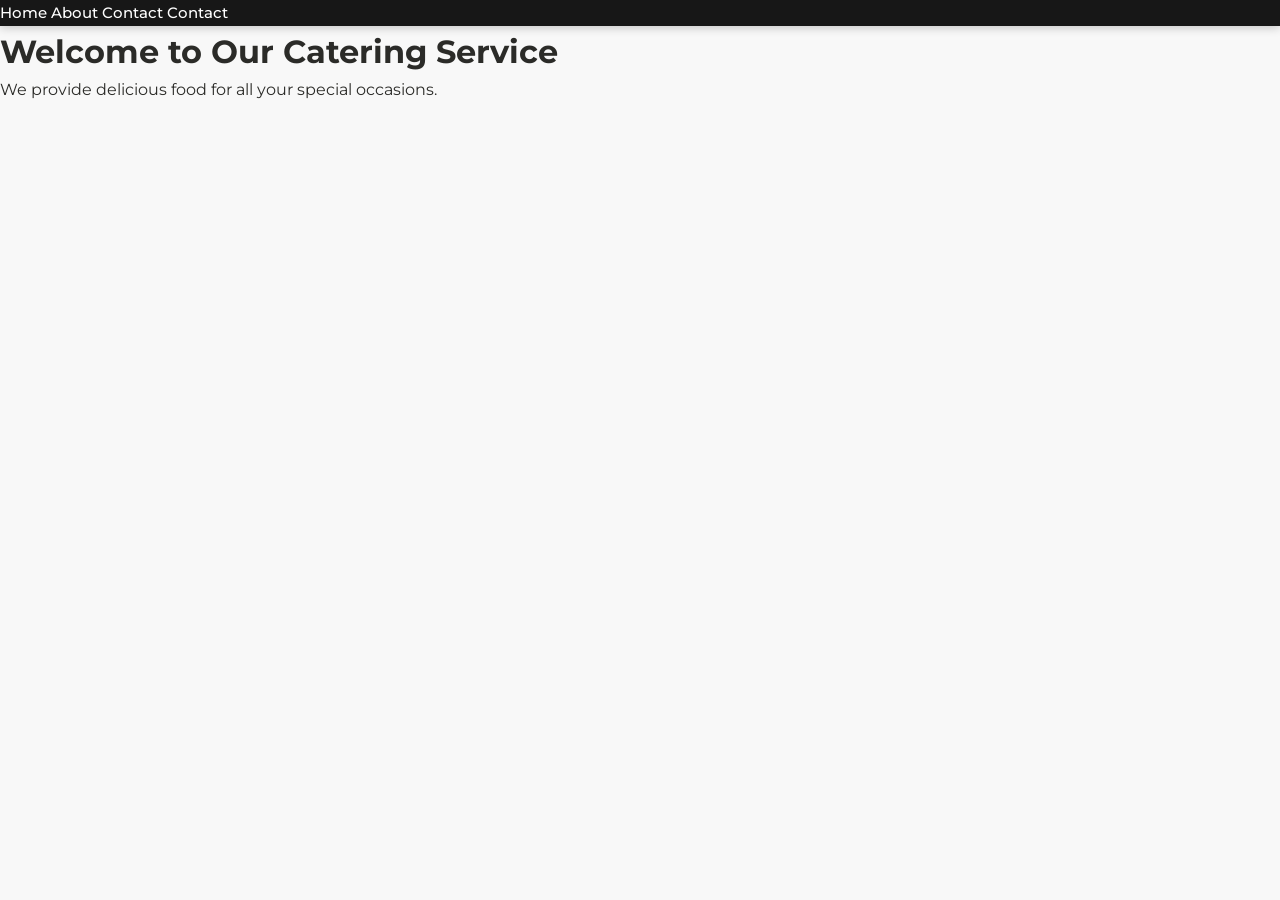
<file: front-end/pages/index.html>
<!DOCTYPE html>
<html lang="en">
<head>
    <meta charset="UTF-8">
    <meta name="viewport" content="width=device-width, initial-scale=1.0">
    <link rel="stylesheet" href="../styles/mobile.css">
    <title>Home</title>
</head>
<body>
    <div id="navbar">
        <a href="#" class="montserrat-nav">Home</a>
        <a href="#" class="montserrat-nav">About</a>
        <a href="#" class="montserrat-nav">Contact</a>
        <a href="#" class="montserrat-nav">Contact</a>
    </div>
    <main>
        <h1>Welcome to Our Catering Service</h1>
        <p>We provide delicious food for all your special occasions.</p>
    </main>
</body>
</html>
</file>
<file: front-end/styles/mobile.css>
@import url('https://fonts.googleapis.com/css2?family=Montserrat:wght@300;400;600;700&display=swap');

:root {
    --dark: #171717;
    --charcoal: #2b2b28;
    --gold: #E3B04B;
    --cream: #F1D6AB;
    --light: #F8F8F8;
    --text-dark: #2b2b28;
    --text-light: #ffffff;
    --max-width: 1100px;
    --radius: 12px;
    --transition: all 0.3s ease;
}

*,
*::before,
*::after {
    box-sizing: border-box;
    margin: 0;
    padding: 0;
}

html {
    scroll-behavior: smooth;
    width: 100%;
    max-width: 100%;
    overflow-x: hidden;
}

body {
    font-family: 'Montserrat', sans-serif;
    line-height: 1.6;
    color: var(--text-dark);
    background-color: var(--light);
    width: 100%;
    max-width: 100%;
    overflow-x: hidden;
}

img,
iframe,
video {
    max-width: 100%;
    display: block;
}

#contact-top {
    background-color: var(--charcoal);
    color: var(--text-light);
    display: flex;
    justify-content: center;
    gap: 25px;
    padding: 8px 15px;
    font-size: 14px;
    text-align: center;
    flex-wrap: wrap;
}

#navbar {
    position: sticky;
    top: 0;
    z-index: 1000;
    background-color: var(--dark);
    box-shadow: 0 2px 10px rgba(0,0,0,0.2);
    width: 100%;
}

#navbar ul {
    list-style: none;
    display: flex;
    justify-content: center;
    gap: 20px;
    padding: 15px 10px;
    margin: 0;
    flex-wrap: wrap;
}

#navbar a {
    color: var(--text-light);
    text-decoration: none;
    font-weight: 500;
    transition: var(--transition);
    position: relative;
    font-size: 15px;
}

#navbar a::after {
    content: "";
    position: absolute;
    width: 0;
    height: 2px;
    left: 0;
    bottom: -4px;
    background-color: var(--gold);
    transition: var(--transition);
}

#navbar a:hover {
    color: var(--gold);
}

#navbar a:hover::after {
    width: 100%;
}

.hero {
    background: linear-gradient(rgba(0,0,0,0.65), rgba(0,0,0,0.65)),
                url('../sources/pops_dn1.jpg') center/cover no-repeat;
    min-height: 70vh;
    display: flex;
    flex-direction: column;
    align-items: center;
    justify-content: center;
    text-align: center;
    padding: 40px 20px;
    color: var(--text-light);
    width: 100%;
}

.logo-wrapper {
    display: flex;
    justify-content: center;
    margin-bottom: 20px;
}

#logo {
    width: 120px;
    height: 120px;
    border-radius: 50%;
    border: 3px solid var(--gold);
    background-color: white;
    object-fit: cover;
    box-shadow: 0 4px 15px rgba(0,0,0,0.3);
}

.hero-content {
    width: 100%;
    max-width: 700px;
}

.hero-content h1 {
    font-size: 2.2rem;
    margin-bottom: 10px;
    word-break: break-word;
}

.hero-content p {
    max-width: 600px;
    margin: 0 auto 20px;
    font-weight: 300;
}

.highlight {
    color: var(--gold);
}

.btn-primary {
    background-color: var(--gold);
    color: var(--dark);
    padding: 12px 30px;
    border-radius: 30px;
    text-decoration: none;
    font-weight: 600;
    transition: var(--transition);
    display: inline-block;
    max-width: 100%;
}

.btn-primary:hover {
    background-color: #d19c35;
    transform: translateY(-2px);
}

.section {
    padding: 60px 20px;
    display: flex;
    justify-content: center;
    text-align: center;
    width: 100%;
}

.container {
    width: 100%;
    max-width: var(--max-width);
    min-width: 0;
}

.section-title {
    font-size: 2rem;
    margin-bottom: 20px;
    font-weight: 600;
    word-break: break-word;
}

.center-text {
    max-width: 700px;
    margin: 0 auto 20px;
}

.bg-dark {
    background-color: var(--dark);
    color: var(--text-light);
}

.bg-light {
    background-color: var(--light);
}

.bg-cream {
    background-color: var(--cream);
}

.bg-gold {
    background-color: var(--gold);
    color: var(--dark);
}

.about-image {
    width: 100%;
    max-width: 800px;
    height: 260px;
    object-fit: cover;
    border-radius: var(--radius);
    margin: 20px auto;
    box-shadow: 0 8px 20px rgba(0,0,0,0.1);
}

.card-grid {
    display: grid;
    grid-template-columns: 1fr;
    gap: 20px;
    margin-top: 30px;
    width: 100%;
}

.service-card {
    background: white;
    border: 2px solid var(--gold);
    border-radius: var(--radius);
    padding: 25px 20px;
    display: flex;
    flex-direction: column;
    align-items: center;
    text-align: center;
    transition: var(--transition);
    min-width: 0;
    width: 100%;
}

.service-card h3 {
    margin-top: 5px;
    margin-bottom: 5px;
}

.service-card p {
    font-size: 14px;
    line-height: 1.5;
}

.service-card i {
    font-size: 2rem;
    color: var(--gold);
    margin-bottom: 10px;
}

.service-card:hover {
    transform: translateY(-6px);
    box-shadow: 0 12px 30px rgba(0,0,0,0.15);
}

.service-img {
    width: 100%;
    max-width: 100%;
    height: 160px;
    object-fit: cover;
    object-position: center;
    border-radius: 10px;
    margin: 10px 0 15px;
    transition: transform 0.3s ease;
}

.service-card:hover .service-img {
    transform: scale(1.03);
}

.carousel {
    position: relative;
    width: 100%;
    max-width: 900px;
    margin: 30px auto;
    overflow: hidden;
    border-radius: var(--radius);
    box-shadow: 0 10px 25px rgba(0,0,0,0.15);
}

.carousel-track {
    display: flex;
    width: 100%;
    transition: transform 0.5s ease-in-out;
}

.carousel-image {
    width: 100%;
    min-width: 100%;
    height: 320px;
    object-fit: cover;
    flex-shrink: 0;
    cursor: pointer;
}

.carousel-btn {
    position: absolute;
    top: 50%;
    transform: translateY(-50%);
    background: rgba(0,0,0,0.6);
    color: #fff;
    border: none;
    padding: 12px 16px;
    cursor: pointer;
    font-size: 20px;
    border-radius: 50%;
    z-index: 2;
    transition: var(--transition);
}

.carousel-btn:hover {
    background: rgba(0,0,0,0.9);
}

.carousel-btn.prev {
    left: 10px;
}

.carousel-btn.next {
    right: 10px;
}

.carousel-dots {
    text-align: center;
    margin-top: 15px;
    width: 100%;
    padding: 0 10px;
}

.dot {
    display: inline-block;
    width: 10px;
    height: 10px;
    margin: 0 5px;
    background-color: rgba(0,0,0,0.3);
    border-radius: 50%;
    cursor: pointer;
    transition: var(--transition);
}

.dot.active {
    background-color: var(--dark);
}

#lightbox {
    position: fixed;
    inset: 0;
    background: rgba(0,0,0,0.9);
    display: none;
    align-items: center;
    justify-content: center;
    z-index: 2000;
    padding: 20px;
}

#lightbox-img {
    max-width: 90%;
    max-height: 80%;
    border-radius: var(--radius);
}

#lightbox .close {
    position: absolute;
    top: 20px;
    right: 30px;
    color: #fff;
    font-size: 40px;
    cursor: pointer;
}

.review-grid {
    display: grid;
    grid-template-columns: 1fr;
    gap: 20px;
    margin-top: 20px;
    width: 100%;
}

.review-card {
    background: white;
    padding: 25px;
    border-radius: var(--radius);
    border-left: 4px solid var(--gold);
    font-style: italic;
    min-width: 0;
}

.map-container {
    width: 100%;
    overflow: hidden;
}

.map-container iframe {
    width: 100%;
    height: 350px;
    border: solid 2px #d19c35;
    border-radius: var(--radius);
    margin-top: 20px;
}

.contact-info p {
    margin: 5px 0;
    word-break: break-word;
}

.footer {
    background: var(--charcoal);
    color: var(--text-light);
    text-align: center;
    padding: 20px;
    font-size: 14px;
    width: 100%;
}

@media (max-width: 767px) {
    #navbar ul {
        gap: 12px;
        padding: 12px 8px;
    }

    #navbar a {
        font-size: 14px;
    }

    .hero-content h1 {
        font-size: 1.9rem;
    }

    .carousel-image {
        height: 250px;
    }

    .carousel-btn {
        padding: 10px 12px;
        font-size: 18px;
    }
}

@media (min-width: 768px) {
    .hero-content h1 {
        font-size: 3rem;
    }

    .card-grid {
        grid-template-columns: repeat(2, minmax(0, 1fr));
    }

    .review-grid {
        grid-template-columns: repeat(3, minmax(0, 1fr));
    }
}

@media (min-width: 1024px) {
    .card-grid {
        grid-template-columns: repeat(3, minmax(0, 1fr));
    }

    #navbar ul {
        gap: 40px;
    }
}
</file>
